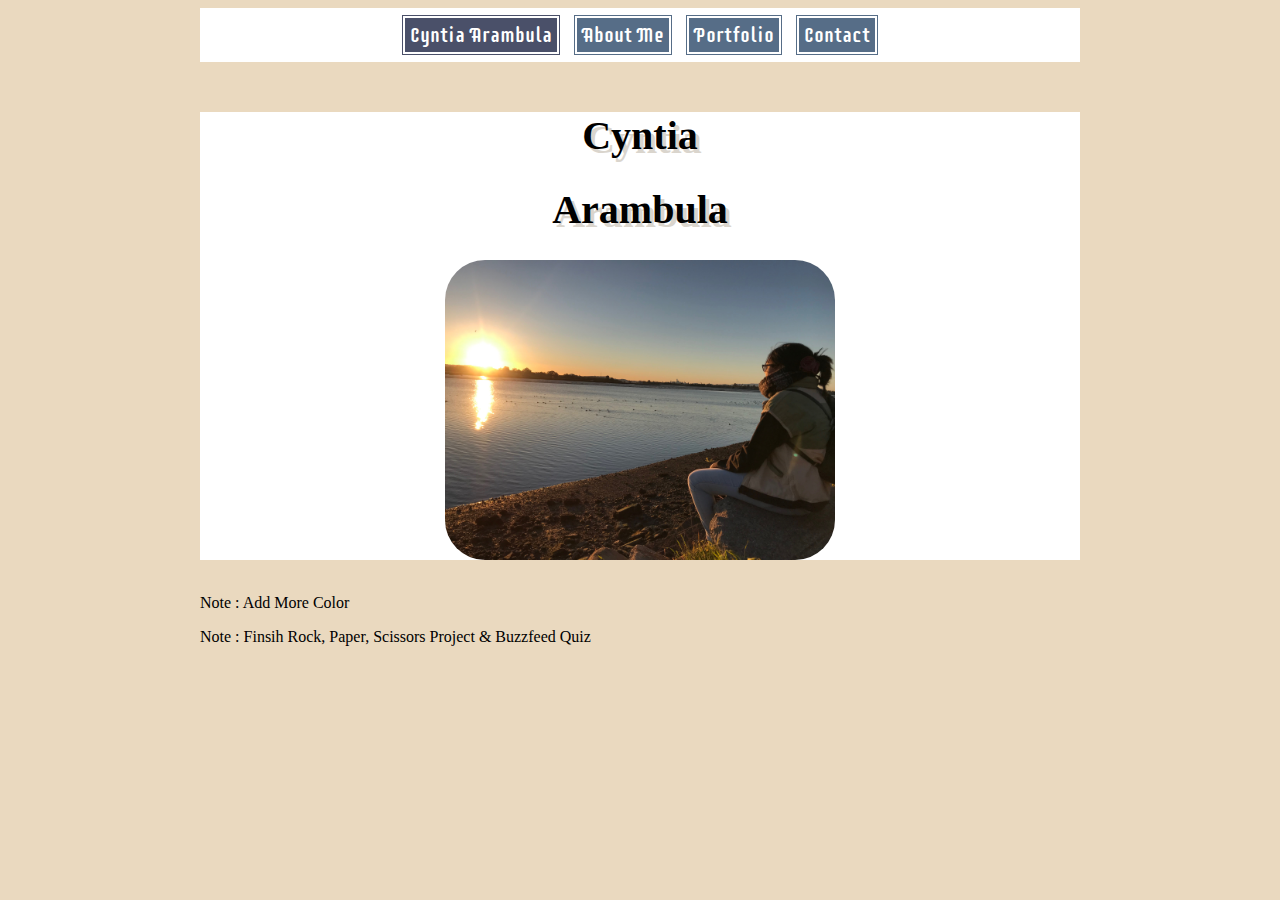
<file: index.html>
<html>
    <link href="stylesheet.css" rel="stylesheet" />

    <head>
    <link href="https://fonts.googleapis.com/css?family=Roboto|Supermercado+One|Tajawal" rel="stylesheet">
    <title>Portfolio</title>
    </head>
    <body>
        <div class="footer">
            <p class= "Here">Cyntia Arambula</p>
            <a href = "aboutme.html"><p class= "Labels"> About Me</p></a>
            <a href = "portfolio.html"><p class= "Labels"> Portfolio</p></a>
            <a href = "contact.html"><p class= "Labels"> Contact</p></a>
        </div>
        <div class="row mid">
            <h1>Cyntia</h1>
            <h1>Arambula</h1>
            <img id = "profilePic" src = "IMG-2349.JPG">
        </div>
         
        <br>
        <p>Note : Add More Color</p>
        <p>Note : Finsih Rock, Paper, Scissors Project & Buzzfeed Quiz</p>
         
         <div class="row footer">
        </div>
    </body>
</html>
</file>
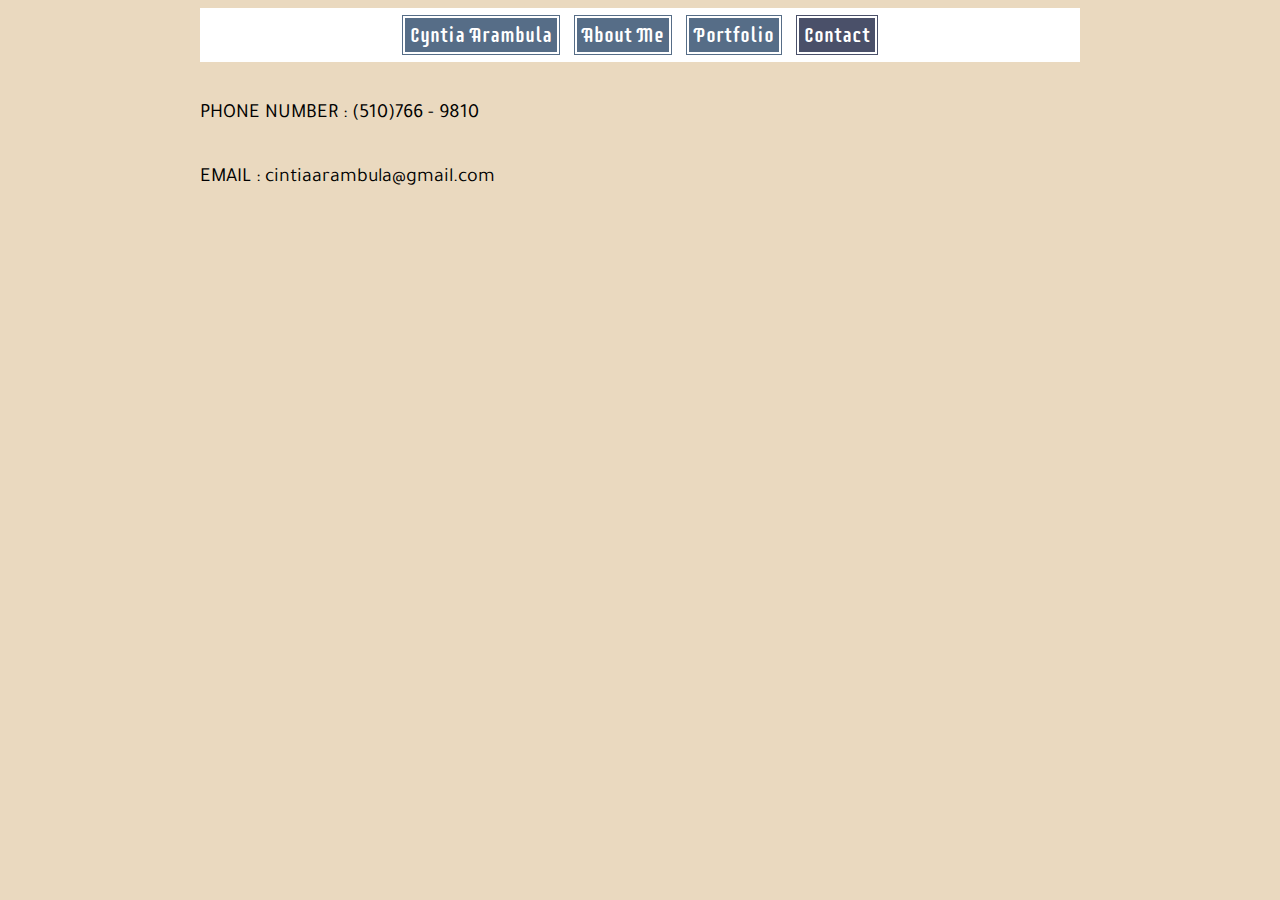
<file: contact.html>
<html>
    <link href="stylesheet.css" rel="stylesheet" />
    <head>
        <link href="https://fonts.googleapis.com/css?family=Roboto|Supermercado+One|Tajawal" rel="stylesheet">
        <title>About Me!</title>
    </head>
    <body>
       <div class="footer">
            <a href = "index.html"><p class= "Labels">Cyntia Arambula</p></a>
            <a href = "aboutme.html"><p class= "Labels"> About Me</p></a>
            <a href = "portfolio.html"><p class= "Labels"> Portfolio</p></a>
            <p class= "Here"> Contact</p>

        </div>
        <div>
            <p class = "content">PHONE NUMBER : (510)766 - 9810</p>
            <p class = "content">EMAIL : cintiaarambula@gmail.com</p>
        </div>
    </body>
</html>
</file>
<file: stylesheet.css>
body{
    margin-left:200px;
    margin-right:200px;
    background-color:#ead9bf;
}
.footer{   
    display:flex;
    flex-flow:row nowrap;
    justify-content:Center;
    color:Black;
    font-size:20px;
    font-family: 'Supermercado One';
    background-color:White;
}
.Labels{
   border:5px double white;
   background-color:#566d87;
   color:#ffffff;
   margin:5px;
   padding:5px;
}
.Here{
   border:5px double white;
   background-color:#4a5069;
   color:#ffffff;
   margin:5px;
   padding:5px;
}
h1{
    font-family:'Imprima';
    display:flex;
    justify-content:center;
    font-size:40px;
    text-shadow:4px 4px #dad5cd;
}    
.headshot{
    width:20%;
   
}
.mid{
    background-color:white;
    color:black;
    align-items:center;
    font-size:50px;
    margin-top:50px;
}

a{
    text-decoration:none;
}
.content{
    display:flex;
    text-align:center;
    padding-top:20px;
    font-size:20px;
    font-family:'Tajawal';
}
.abtMeContent
{
    border:2px dashed black;
    
}
img{
    width:190px;
    height:110px;
}
.abtMeImages{
    display:block;
    margin-left:auto;
    margin-right:auto;
}
.Header{
    display:flex;
    justify-content:center;
    text-align:center;
    padding-top:20px;
    font-size:20px;
    font-family:'Rakkas';
    text-decoration:underline;
}
.portfolioImage
{
  display:block;
  margin-left:auto;
  margin-right:auto;
}
#profilePic
{
    display:block;
    margin-left:auto;
    margin-right:auto;
    
    width:390;
    height:300;
    
    border-radius:40px;
}
</file>
